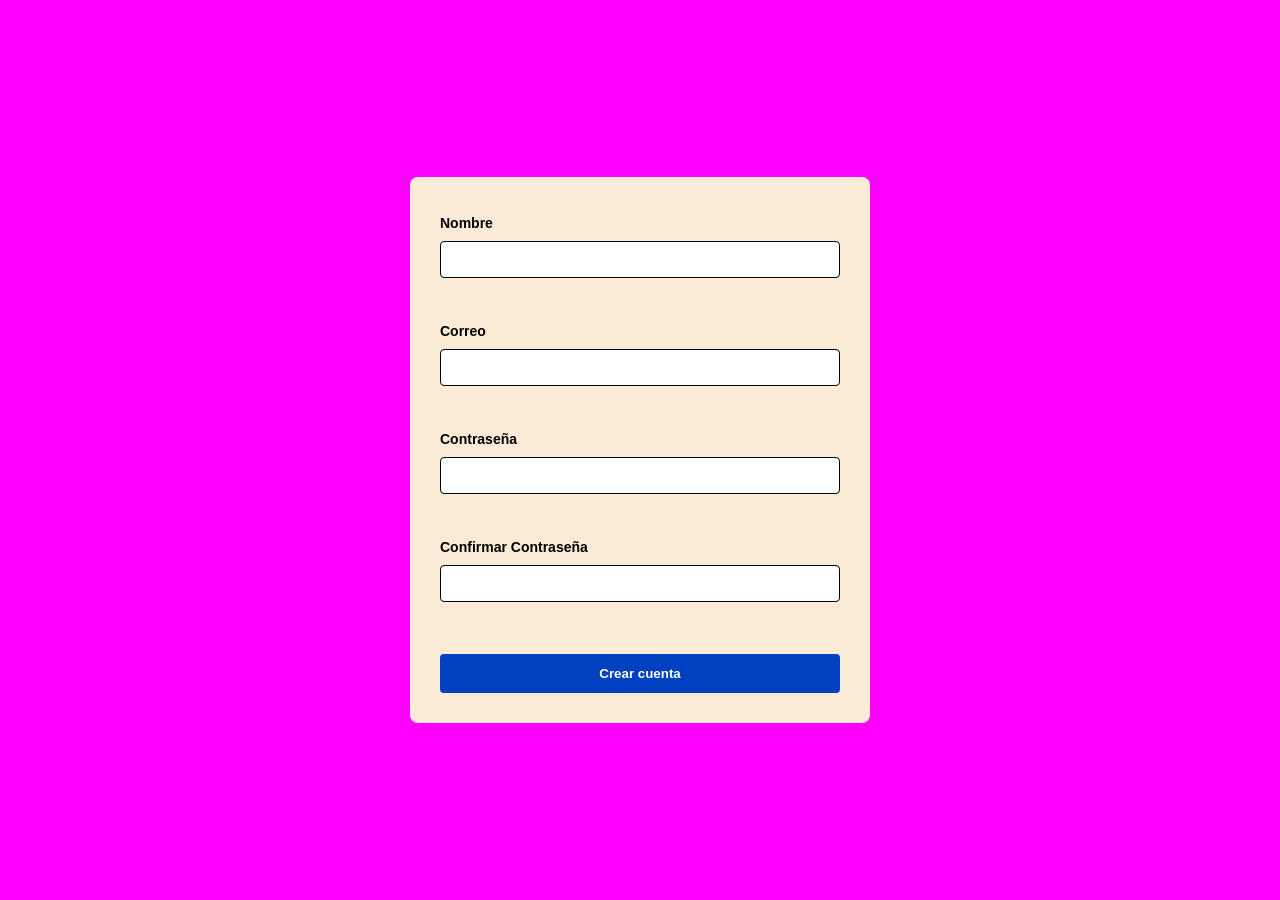
<file: index.html>
<!DOCTYPE html>
<html lang="es">
<head>
    <meta charset="UTF-8">
    <meta name="viewport" content="width=device-width, initial-scale=1.0">
    <title>Formulario Avanzado de Registro</title>
    
    <link rel="stylesheet" href="css/formulario.css">
    
   
</head>
<body>

<form novalidate>
  <label for="nombre">Nombre</label>
  <input type="text" id="nombre">
  <span class="error-msg" id="error-nombre"></span>

  <label for="correo">Correo</label>
  <input type="email" id="correo">
  <span class="error-msg" id="error-correo"></span>

  <label for="password">Contraseña</label>
  <input type="password" id="password">
  <span class="error-msg" id="error-password"></span>

  <label for="confirmar-password">Confirmar Contraseña</label>
  <input type="password" id="confirmar-password">
  <span class="error-msg" id="error-confirmar-password"></span>

  <button type="submit">Crear cuenta</button>
</form>


  
    <script src="js/formulario.js"></script>
</body>
</html>
</file>
<file: css/formulario.css>
body {
  background-color: magenta;
  margin: 0;
  min-height: 100vh;
  display: flex;
  justify-content: center;
  align-items: center;
  font-family: sans-serif;
}

form {
  width: 100%;
  max-width: 400px;
  padding: 30px;
  background-color: antiquewhite;
  display: flex;
  flex-direction: column;
  gap: 10px;
  border-radius: 8px;
}
form label {
  font-weight: bold;
  font-size: 14px;
  margin-top: 8px;
}
form input {
  width: 100%;
  padding: 10px;
  border: 1px solid black;
  border-radius: 4px;
  box-sizing: border-box;
}
form input:focus {
  border: 2px solid #0041C2;
  outline: none;
}
form input.invalid {
  border: 2px solid #ff0000;
  outline: none;
}
form input.valid {
  border: 2px solid #008000;
  outline: none;
}
form button {
  background-color: #0041C2;
  color: white;
  border: none;
  padding: 12px;
  border-radius: 4px;
  font-weight: bold;
  cursor: pointer;
  margin-top: 15px;
}

.error-msg {
  color: #ff0000;
  font-size: 12px;
  min-height: 15px;
  margin-top: 2px;
}/*# sourceMappingURL=formulario.css.map */
</file>
